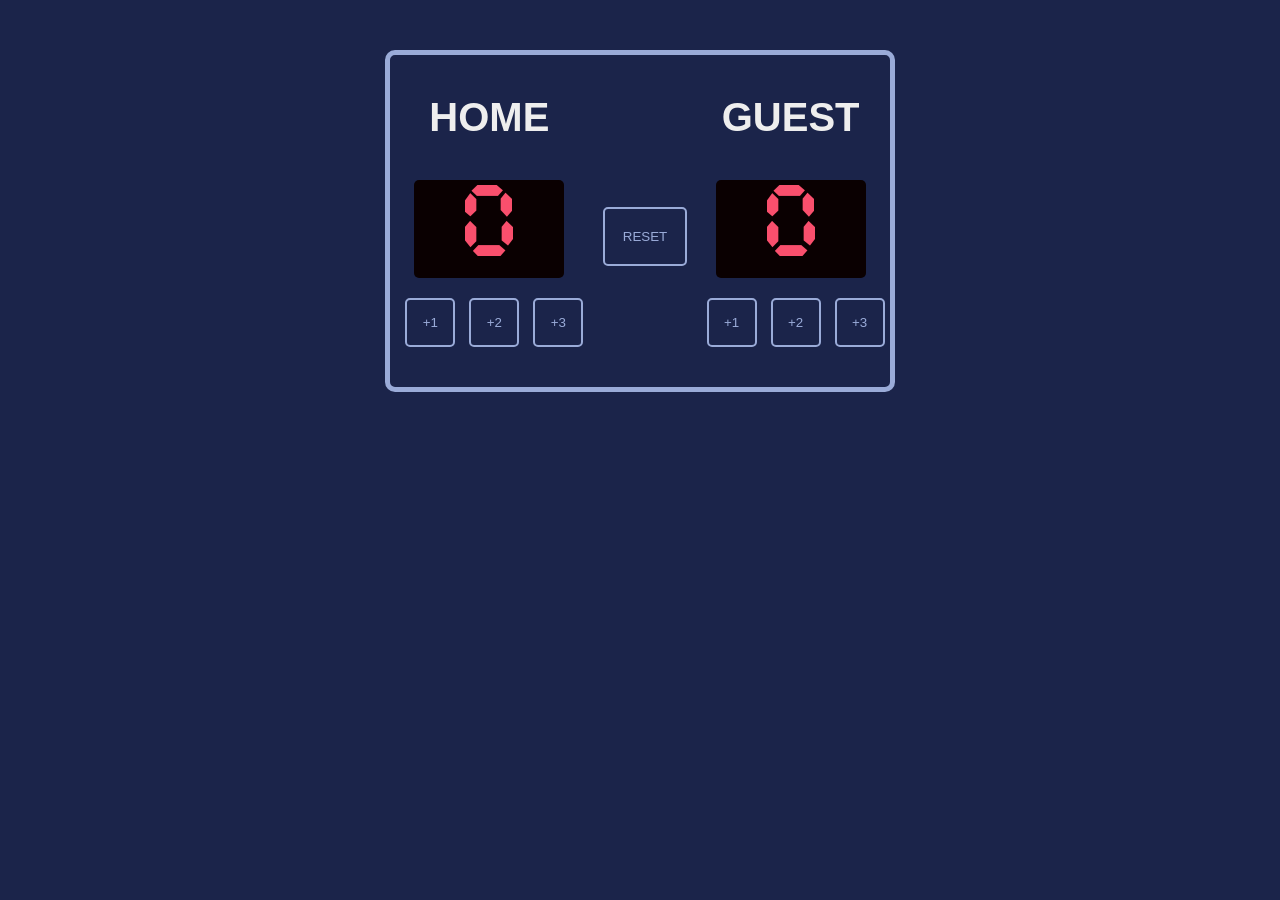
<file: index.html>
<html>

<head>
    <link rel="stylesheet" href="index.css">
</head>

<body>
    <div class="container">
        <div class="scoreboard">
            <h3>HOME</h3>
            <div class="score-box">
                <h2 id="home-score">0</h2>
            </div>
            <div class="score-btns">
                <button onclick="add1h()">+1</button>
                <button onclick="add2h()">+2</button>
                <button onclick="add3h()">+3</button>
            </div>


        </div>

        <div>
            <button class="reset-btn" onclick="reset()">RESET</button>
        </div>
        <div class="scoreboard">
            <h3>GUEST</h3>
            <div class="score-box">
                <h2 id="guest-score">0</h2>
            </div>


            <div class="score-btns">
                <button onclick="add1g()">+1</button>
                <button onclick="add2g()">+2</button>
                <button onclick="add3g()">+3</button>
            </div>



        </div>
    </div>
    <script src="index.js"></script>
</body>

</html>
</file>
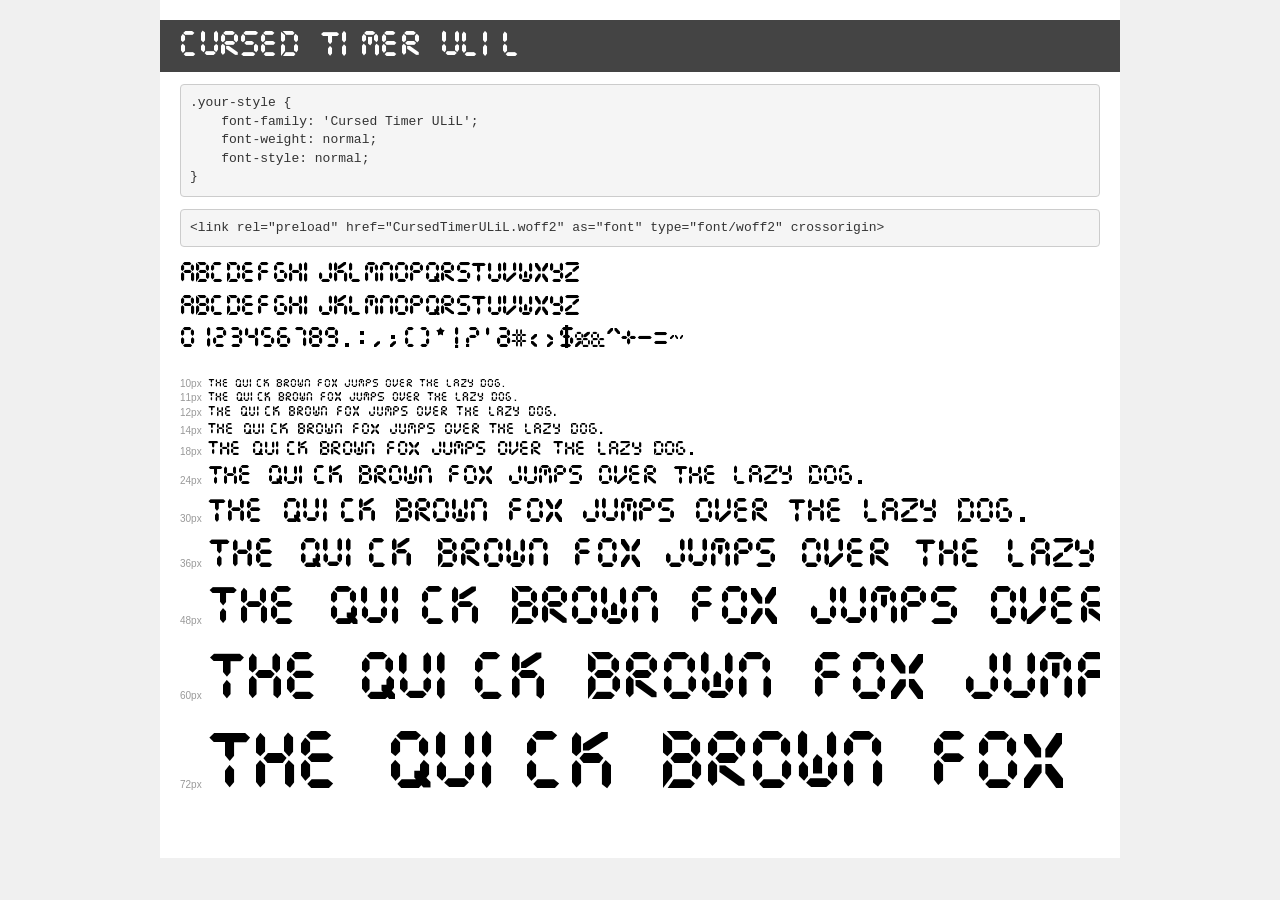
<file: demo.html>
<!DOCTYPE html>
<html lang="en">
<head>
    <meta charset="utf-8">
    <meta http-equiv="X-UA-Compatible" content="IE=edge">
    <meta name="viewport" content="width=device-width, initial-scale=1">
    <meta name="robots" content="noindex, noarchive">
    <meta name="format-detection" content="telephone=no">
    <title>Transfonter demo</title>
    <link href="stylesheet.css" rel="stylesheet">
    <style>
        /*
        http://meyerweb.com/eric/tools/css/reset/
        v2.0 | 20110126
        License: none (public domain)
        */
        html, body, div, span, applet, object, iframe,
        h1, h2, h3, h4, h5, h6, p, blockquote, pre,
        a, abbr, acronym, address, big, cite, code,
        del, dfn, em, img, ins, kbd, q, s, samp,
        small, strike, strong, sub, sup, tt, var,
        b, u, i, center,
        dl, dt, dd, ol, ul, li,
        fieldset, form, label, legend,
        table, caption, tbody, tfoot, thead, tr, th, td,
        article, aside, canvas, details, embed,
        figure, figcaption, footer, header, hgroup,
        menu, nav, output, ruby, section, summary,
        time, mark, audio, video {
            margin: 0;
            padding: 0;
            border: 0;
            font-size: 100%;
            font: inherit;
            vertical-align: baseline;
        }
        /* HTML5 display-role reset for older browsers */
        article, aside, details, figcaption, figure,
        footer, header, hgroup, menu, nav, section {
            display: block;
        }
        body {
            line-height: 1;
        }
        ol, ul {
            list-style: none;
        }
        blockquote, q {
            quotes: none;
        }
        blockquote:before, blockquote:after,
        q:before, q:after {
            content: '';
            content: none;
        }
        table {
            border-collapse: collapse;
            border-spacing: 0;
        }
        /* demo styles */
        body {
            background: #f0f0f0;
            color: #000;
        }
        .page {
            background: #fff;
            width: 920px;
            margin: 0 auto;
            padding: 20px 20px 0 20px;
            overflow: hidden;
        }
        .font-container {
            overflow-x: auto;
            overflow-y: hidden;
            margin-bottom: 40px;
            line-height: 1.3;
            white-space: nowrap;
            padding-bottom: 5px;
        }
        h1 {
            position: relative;
            background: #444;
            font-size: 32px;
            color: #fff;
            padding: 10px 20px;
            margin: 0 -20px 12px -20px;
        }
        .letters {
            font-size: 25px;
            margin-bottom: 20px;
        }
        .s10:before {
            content: '10px';
        }
        .s11:before {
            content: '11px';
        }
        .s12:before {
            content: '12px';
        }
        .s14:before {
            content: '14px';
        }
        .s18:before {
            content: '18px';
        }
        .s24:before {
            content: '24px';
        }
        .s30:before {
            content: '30px';
        }
        .s36:before {
            content: '36px';
        }
        .s48:before {
            content: '48px';
        }
        .s60:before {
            content: '60px';
        }
        .s72:before {
            content: '72px';
        }
        .s10:before, .s11:before, .s12:before, .s14:before,
        .s18:before, .s24:before, .s30:before, .s36:before,
        .s48:before, .s60:before, .s72:before {
            font-family: Arial, sans-serif;
            font-size: 10px;
            font-weight: normal;
            font-style: normal;
            color: #999;
            padding-right: 6px;
        }
        pre {
            display: block;
            padding: 9px;
            margin: 0 0 12px;
            font-family: Monaco, Menlo, Consolas, "Courier New", monospace;
            font-size: 13px;
            line-height: 1.428571429;
            color: #333;
            font-weight: normal;
            font-style: normal;
            background-color: #f5f5f5;
            border: 1px solid #ccc;
            overflow-x: auto;
            border-radius: 4px;
        }
        /* responsive */
        @media (max-width: 959px) {
            .page {
                width: auto;
                margin: 0;
            }
        }
    </style>
</head>
<body>
<div class="page">
    <div class="demo">
        <h1 style="font-family: 'Cursed Timer ULiL'; font-weight: normal; font-style: normal;">Cursed Timer ULiL</h1>
        <pre title="Usage">.your-style {
    font-family: 'Cursed Timer ULiL';
    font-weight: normal;
    font-style: normal;
}</pre>
        <pre title="Preload (optional)">
&lt;link rel=&quot;preload&quot; href=&quot;CursedTimerULiL.woff2&quot; as=&quot;font&quot; type=&quot;font/woff2&quot; crossorigin&gt;</pre>
        <div class="font-container" style="font-family: 'Cursed Timer ULiL'; font-weight: normal; font-style: normal;">
            <p class="letters">
                abcdefghijklmnopqrstuvwxyz<br>
ABCDEFGHIJKLMNOPQRSTUVWXYZ<br>
                0123456789.:,;()*!?'@#&lt;&gt;$%&^+-=~
            </p>
            <p class="s10" style="font-size: 10px;">The quick brown fox jumps over the lazy dog.</p>
            <p class="s11" style="font-size: 11px;">The quick brown fox jumps over the lazy dog.</p>
            <p class="s12" style="font-size: 12px;">The quick brown fox jumps over the lazy dog.</p>
            <p class="s14" style="font-size: 14px;">The quick brown fox jumps over the lazy dog.</p>
            <p class="s18" style="font-size: 18px;">The quick brown fox jumps over the lazy dog.</p>
            <p class="s24" style="font-size: 24px;">The quick brown fox jumps over the lazy dog.</p>
            <p class="s30" style="font-size: 30px;">The quick brown fox jumps over the lazy dog.</p>
            <p class="s36" style="font-size: 36px;">The quick brown fox jumps over the lazy dog.</p>
            <p class="s48" style="font-size: 48px;">The quick brown fox jumps over the lazy dog.</p>
            <p class="s60" style="font-size: 60px;">The quick brown fox jumps over the lazy dog.</p>
            <p class="s72" style="font-size: 72px;">The quick brown fox jumps over the lazy dog.</p>
        </div>
    </div>

</div>
</body>
</html>
</file>
<file: index.css>
@font-face {
  font-family: "Cursed Timer ULiL";
  src: url("CursedTimerULiL.woff2") format("woff2"),
    url("CursedTimerULiL.woff") format("woff");
  font-weight: normal;
  font-style: normal;
  font-display: swap;
}

body {
  text-align: center;
  background-color: #1b244a;
}

.container {
  display: flex;
  justify-content: space-around;
  display: flex;
  align-items: center;
  width: 500px;
  border: 5px #9aabd8 solid;
  border-radius: 10px;
  margin: 50px auto;
}
h2 {
  margin: 0;
  padding: 0;
}

h3 {
  font-family: Verdana, Geneva, Tahoma, sans-serif;
  color: #eeeeee;
  font-size: 40px;
}
.score-box {
  background-color: #0a0001;
  width: 150px;
  margin: 20px;
  text-align: center;
  border-radius: 5px;
}

#home-score,
#guest-score {
  font-family: "Cursed Timer ULiL", sans-serif;
  color: #f94f6d;
  font-size: 90px;
  font-weight: 400;
}
.score-btns {
  margin: 20px auto;
}

button {
  background: none;
  color: #9aabd8;
  border-radius: 5px;
  border-style: solid;
  border-color: #9aabd8;
  width: 50px;
  padding: 15px 0px;
  margin-bottom: 20px;
  margin-left: 10px;
}

button:hover {
  color: #1b244a;
  background: #9aabd8;
}

.reset-btn {
  display: flex;
  justify-content: center;
  align-items: center;
  padding: 20px 40px;
  margin-top: 50px;
}

.reset-btn:hover {
  color: #f8f8f8;
  background: #f94f6d;
  border-color: #f8f8f8;
}
</file>
<file: stylesheet.css>
@font-face {
    font-family: 'Cursed Timer ULiL';
    src: url('CursedTimerULiL.woff2') format('woff2'),
        url('CursedTimerULiL.woff') format('woff');
    font-weight: normal;
    font-style: normal;
    font-display: swap;
}
</file>
